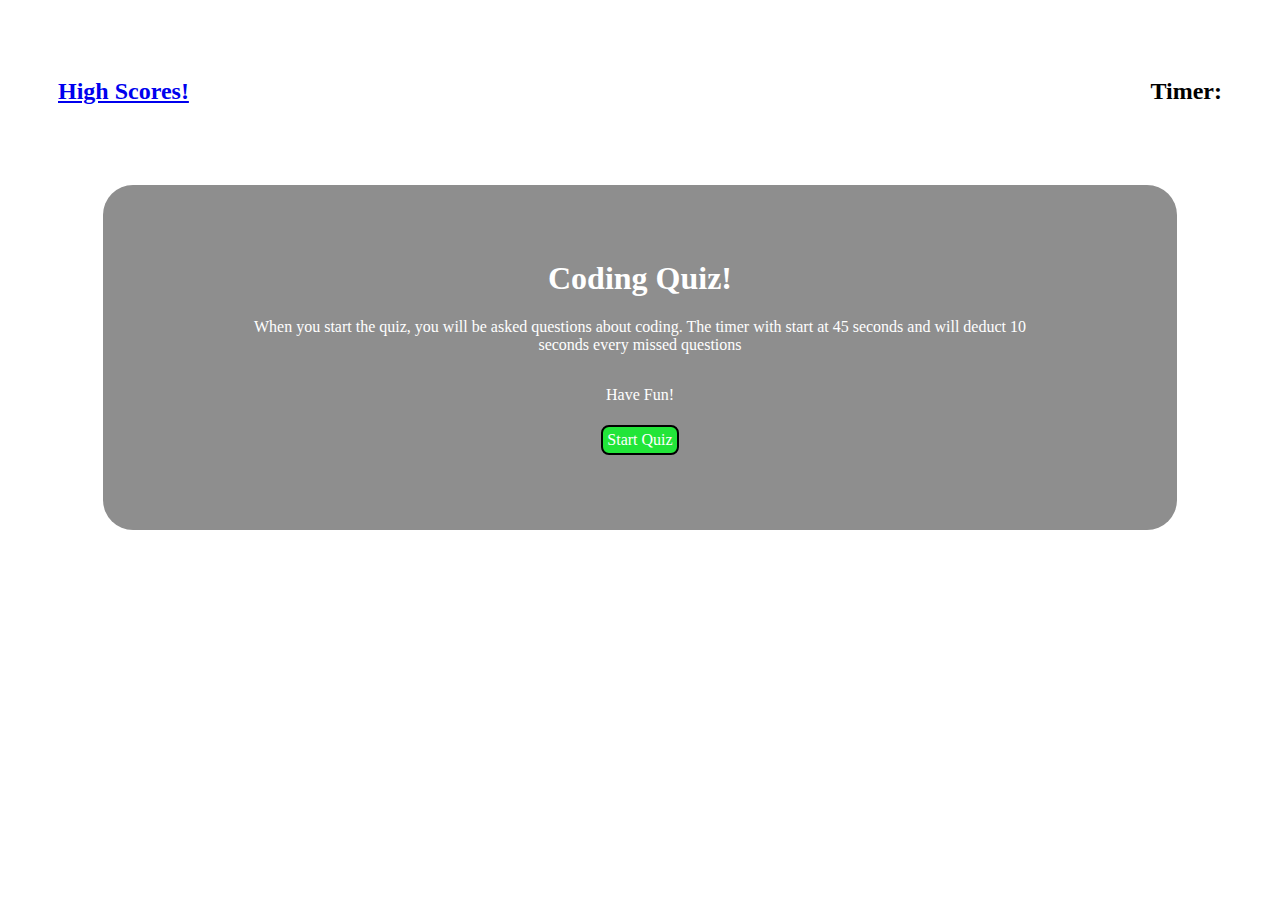
<file: index.html>
<!DOCTYPE html>
<html lang="en">
<head>
    <meta charset="UTF-8">
    <meta http-equiv="X-UA-Compatible" content="IE=edge">
    <meta name="viewport" content="width=device-width, initial-scale=1.0">
    <title>Coding Quiz</title>
    <link rel="stylesheet" href="./assets/style.css">
</head>
<body>
    <header>
        <a href="./highscores.html" id="left"><h2>High Scores!</h2></a>
        <div id="right">
            <h2>Timer: <span id="timer"></span></h2>
        </div>
    </header>
    <main>
        <div id="main">
            <div id ="intro">
                <h1>Coding Quiz!</h1>
                <p>When you start the quiz, you will be asked questions about coding. The timer with start at 45 seconds and will deduct 10 seconds every missed questions</p>
                <p>Have Fun!</p>
                <div id="startquiz" class ="button" >Start Quiz</div>
            </div>
            <div id="quiz">
            </div>
            <div id="finalscore">
                <h3>Quiz Complete!</h3>
                <h3>Your score is: <span id = "score"></span></h3>
                <form id="form">
                    <label for="name">Enter Initials: </label>
                    <input type="text" name="initials"  id="initials" />
                    <button id="submit">Submit!</button>
                </form>
            </div>
            <div id="results">
            </div>
        </div>
    </main>
    <script src="./assets/script.js"></script>
</body>
</html>
</file>
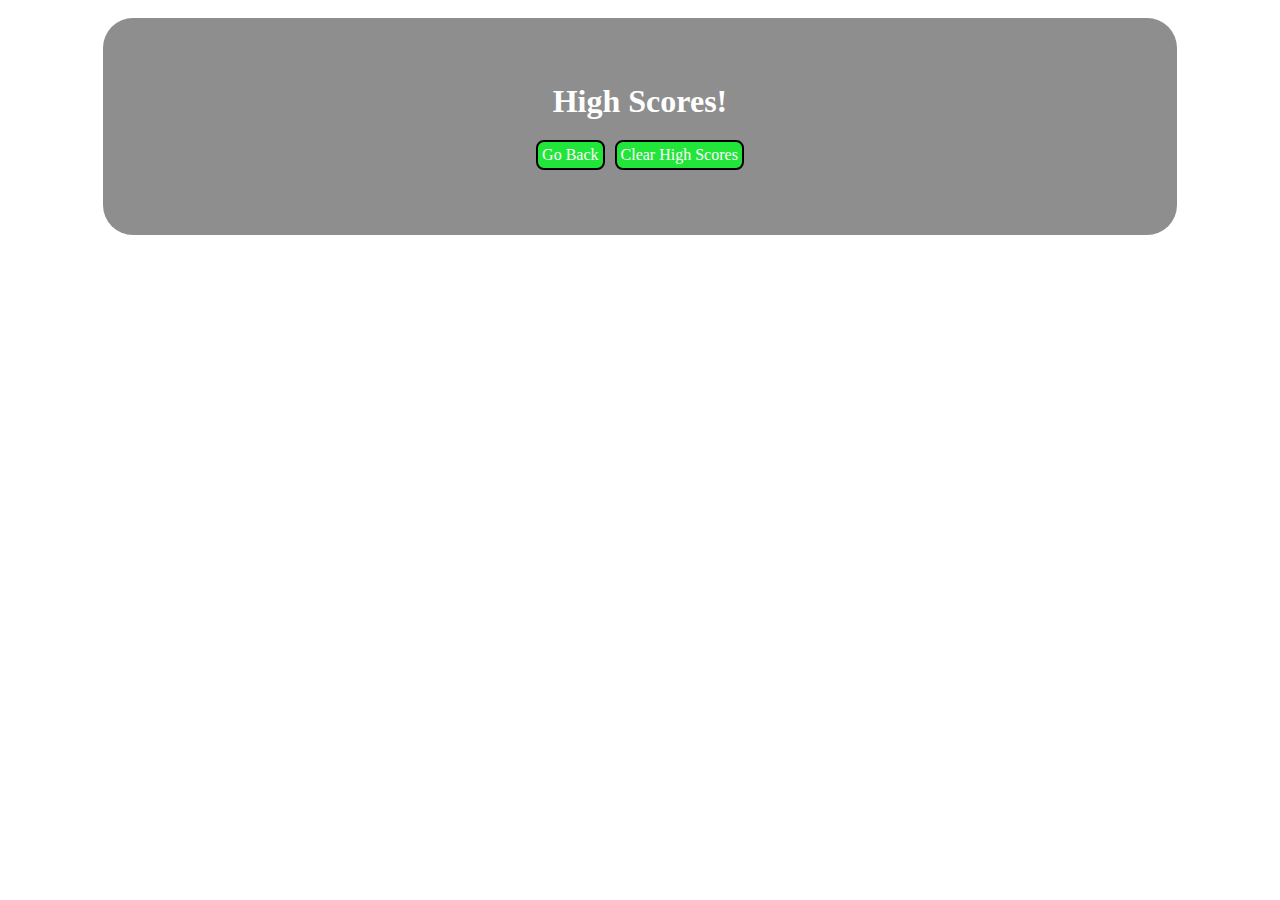
<file: highscores.html>
<!DOCTYPE html>
<html lang="en">
<head>
    <meta charset="UTF-8">
    <meta http-equiv="X-UA-Compatible" content="IE=edge">
    <meta name="viewport" content="width=device-width, initial-scale=1.0">
    <title>High Scores!</title>
    <link rel="stylesheet" href="./assets/style.css">
</head>
<body>
    <main>
        <div id="main">
            <div id="scores">
                <h1>High Scores!</h1>
                <ul id="scoreslist">
                </ul>
                <div id="buttons">
                    <div id="back" class ="button" >Go Back</div>
                    <div id="clearscores" class ="button" >Clear High Scores</div>
                </div>  
            </div>
        </div>
    </main>
    <script src="./assets/highscores.js"></script>
</body>
</html>
</file>
<file: assets/style.css>
/* Defining style variables */
:root {
    --primary: rgb(142, 142, 142);
    --secondary: rgb(0, 47, 70);

    --text: rgb(255, 255, 255);
    --color: rgb(20, 144, 130);

    --right: rgb(64, 255, 0);
    --wrong: rgb(249, 8, 8);

    --li-odd: rgb(200, 200, 200);
    --li-even: rgb(100, 100, 100);
}

header{
    display: flex;
    justify-content: space-between;
}

#left, #right {
    margin: 25px;
    padding: 25px;
}

main {
    display: flex;
    justify-content: center;
    flex-wrap: wrap;
    padding-top: 10px;

}

#answerresults {
    background-color: var(--secondary);
    margin: 20px auto;
    display: none;
    padding: 10px 35px;
    border-radius: 40px;
}

#main {
    width: 85%;
    display: flex;
    background-color: var(--primary);
    color: var(--text);
    align-items: center;
    justify-content: center;
    flex-wrap: wrap;
    padding: 60px 0px;
    flex-direction: column;
    border-radius: 30px;
}

#scoreslist {
    margin: 5px auto;
    color: var(--secondary);
}

#timer {
    color: var(--wrong);
}

ul {
    list-style: none;
    padding: 0px;
}

li {
    background-color: var(--li-odd);
    text-align: left;
    font-size: 20px;
    padding: 2px 10px;
}

li:nth-child(even) {
    background-color: var(--li-even);
}

/* Intro page, scores, quiz, final score */

#intro, #quiz, #finalscore {
    width: 75%;
    margin: 5px;
    padding: 5px;
    text-align: center;
}

#intro, #quiz, #finalscore, #scores {
    display: flex;
    flex-direction: column;
    flex-wrap: wrap;
}

#scores {
    align-items: center;
    justify-content: center;
}

#intro {
    display: flex;
}

#quiz {
    display: none;
}

#finalscore {
    display: none;
}

h1 {
    margin: 5px auto;
}

/* Button */

#buttons {
    display: flex;
}

.button, #submit {
    background-color: rgb(34, 229, 57);
    margin: 5px auto;
    border: 2px solid black;
    border-radius: .5em;
    padding: .25em;
    cursor: pointer;
}

.button:hover, .button:focus {
    box-shadow: 0 0 3px var(--secondary) inset, 2px 2px 2px var(--secondary);
}
  

.button:active {
    font-size: 50%;
}

#back, #clearscores {
    margin: 5px;
}

button{
    border-radius: .2em;
}
</file>
